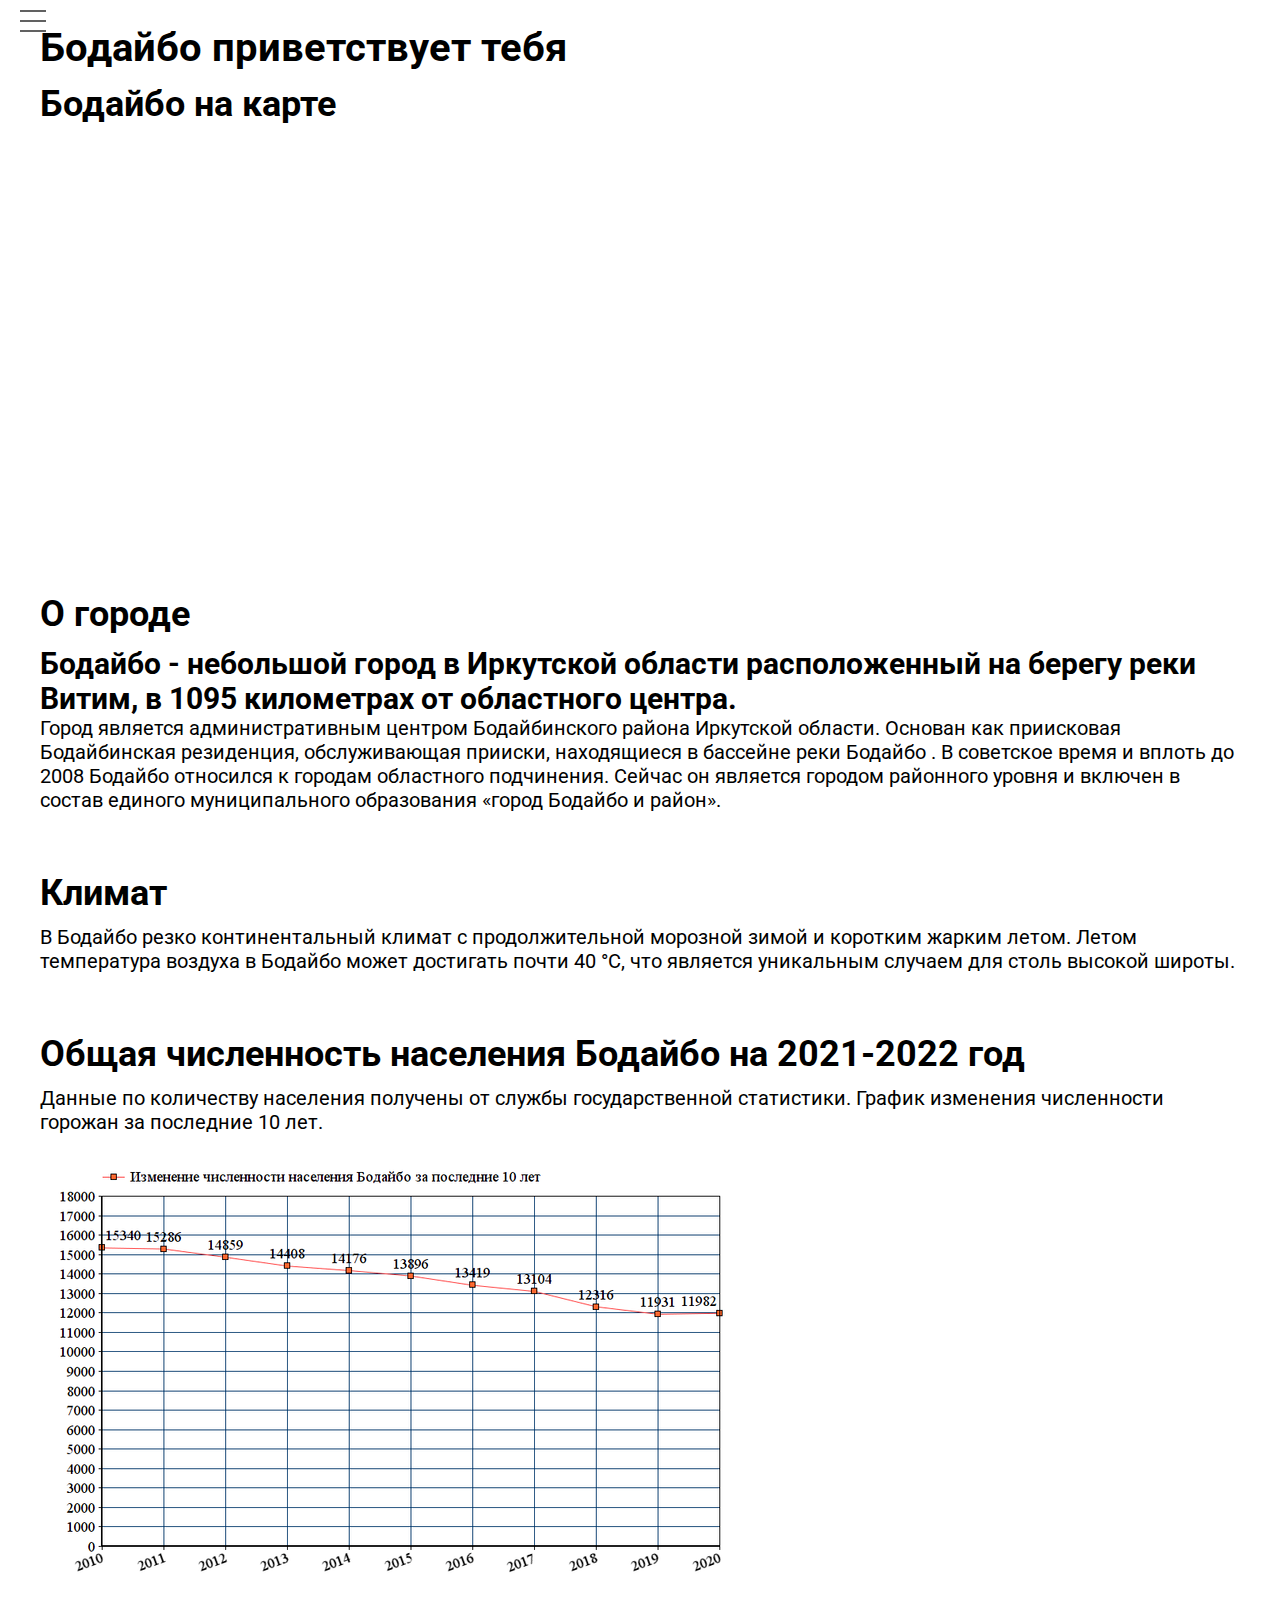
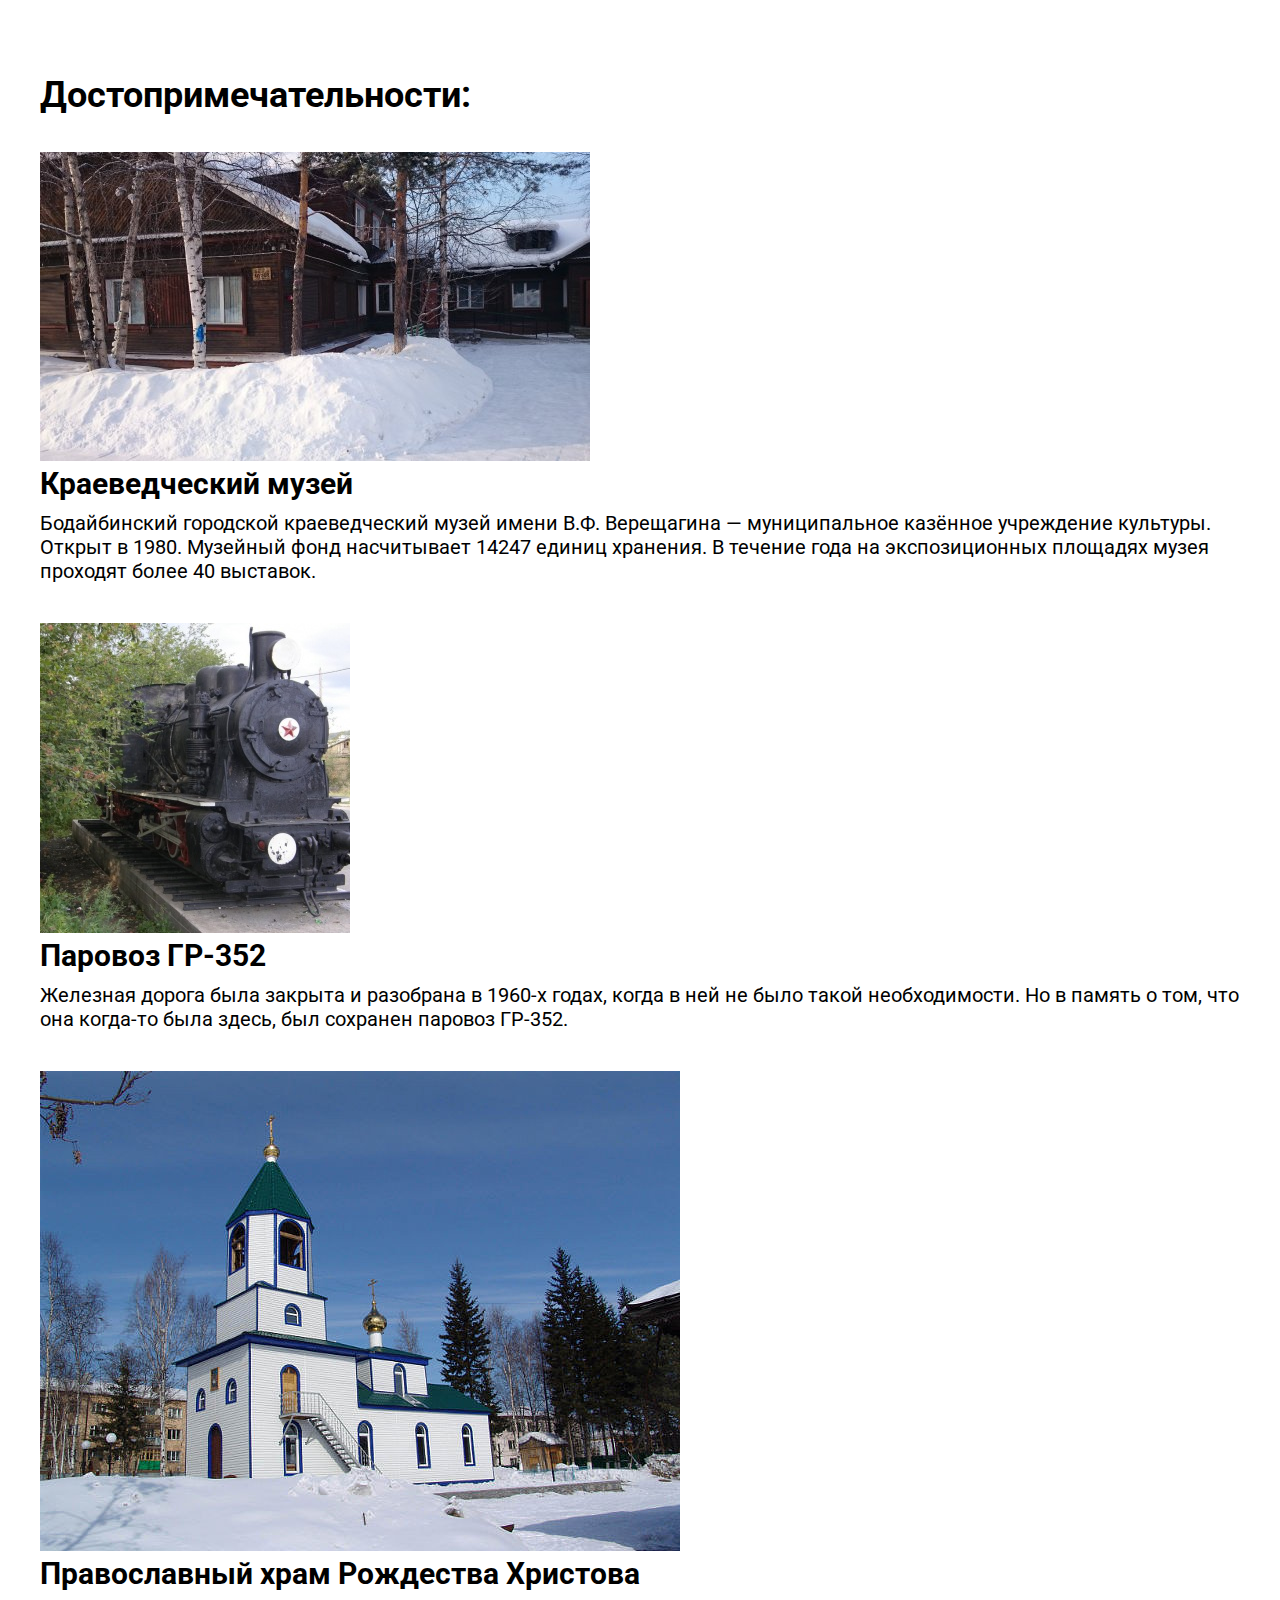
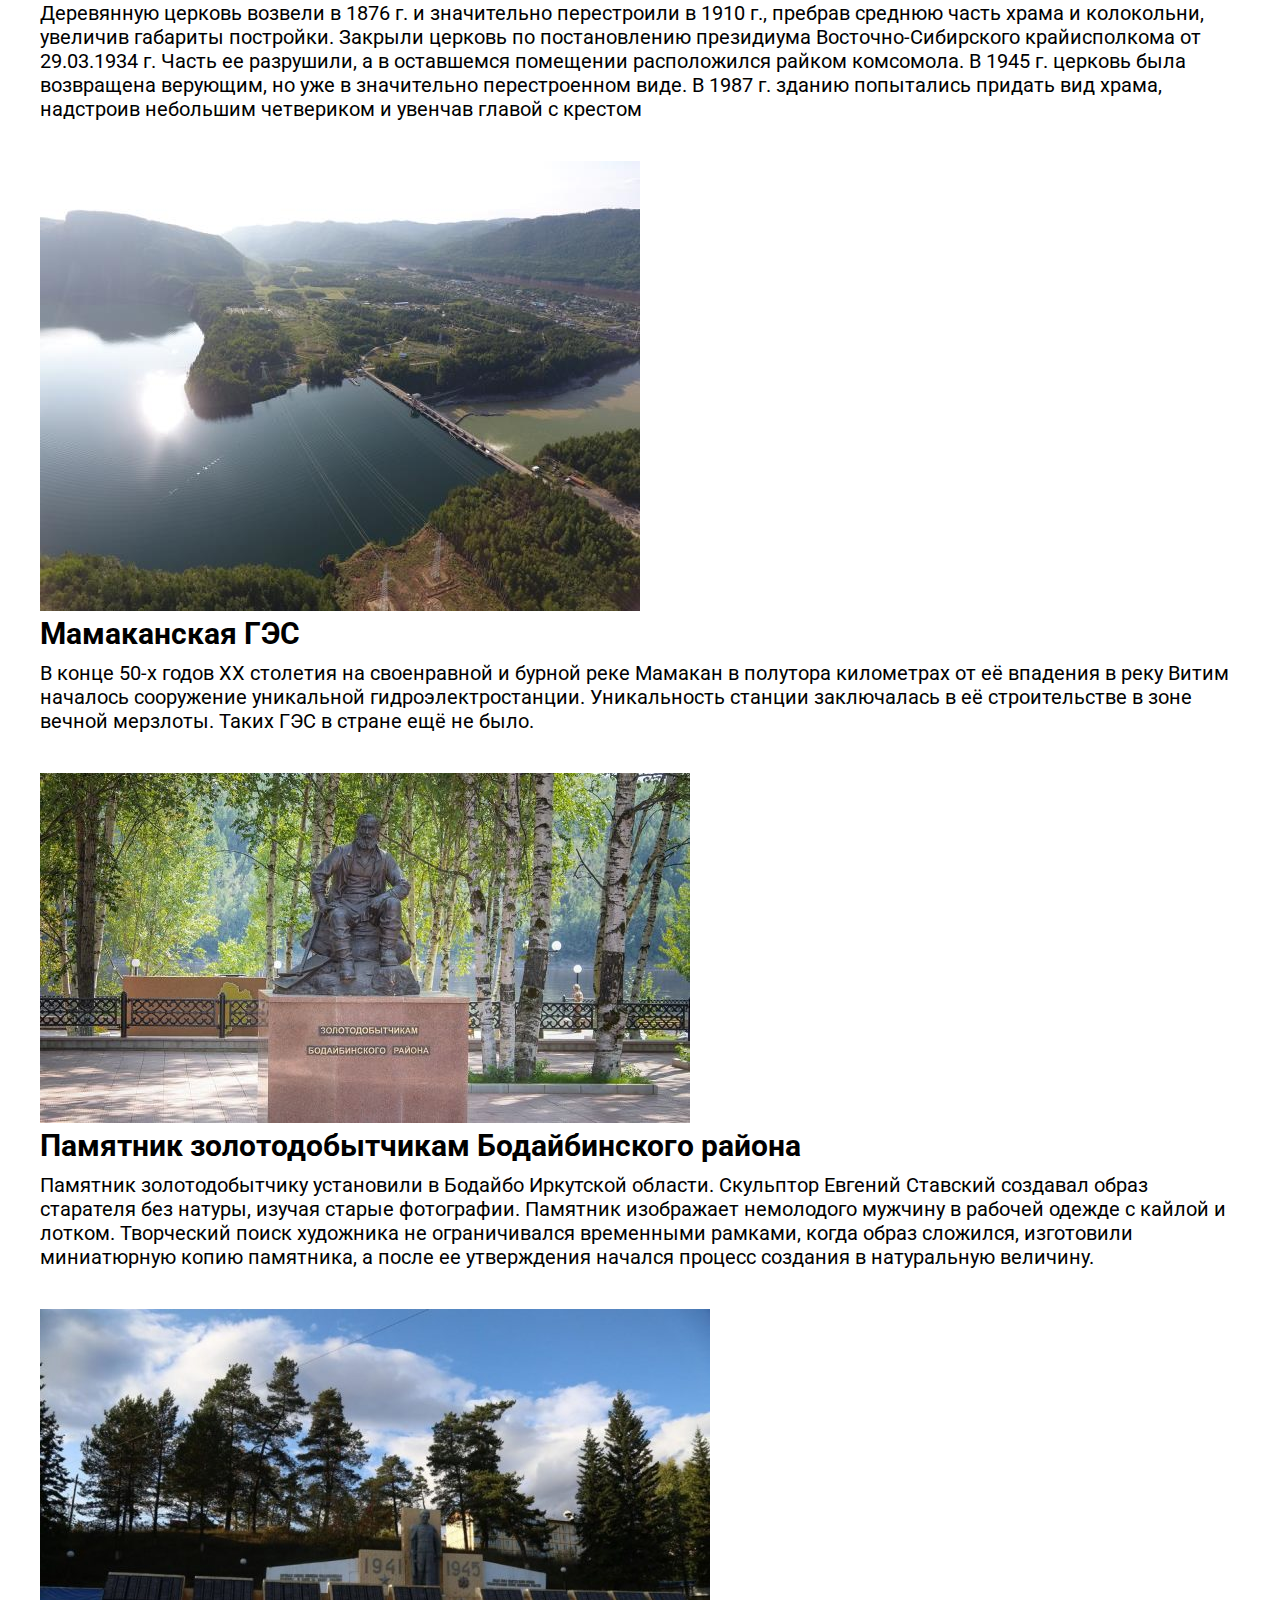
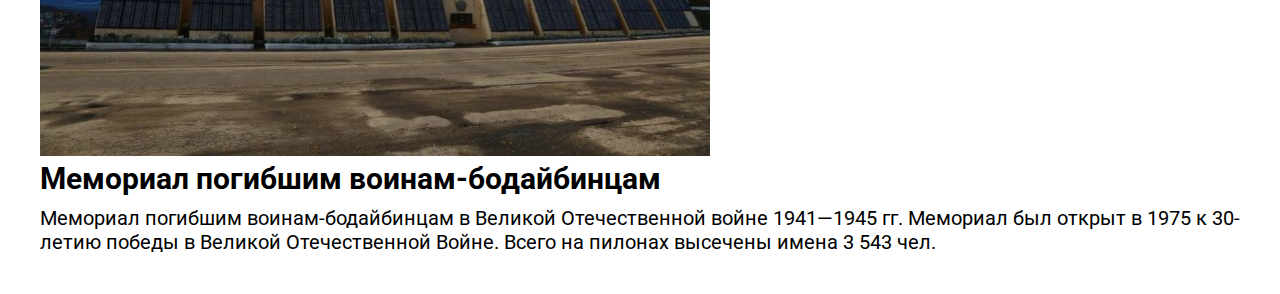
<file: index.html>
<!DOCTYPE html>
<html>
<head>
	<title>Гид по городу</title>
	<link href="https://fonts.googleapis.com/css2?family=Roboto:wght@300;400;500&display=swap" rel="stylesheet">
	<link rel="stylesheet" type="text/css" href="style.css">
</head>
<body>
	<div class="menu">
		<ul class="main_menu"> 
			<li><a href="#header">Главная</a></li>
			<li><a href="#about">О городе</a></li>
			<li><a href="#weather">Климат</a></li>
			<li><a href="#People">Численность</a></li>
			<li><a href="#gallery">Достопримечательности</a></li>
		</ul>
	</div>
	<div class="hamburger_menu">
	<input type="checkbox" id="menu-toggle">
	<label class="menu-btn" for="menu-toggle">
		<span></span>
	</label>
	<ul class="menu_box">
	<li><a href="#header" class="menu_item">Главная</a></li>
	<li><a href="#about" class="menu_item">О городе</a></li>
	<li><a href="#weather" class="menu_item">Климат</a></li>
	<li><a href="#People" class="menu_item">Численность</a></li>
	<li><a href="#gallery" class="menu_item">Достопримечательности</a></li>
	</ul>
<header class="page_header container" id="header">
	<main>
		<div class="slogan">
			<div class="container">
			<h1>Бодайбо приветствует тебя</h1>
			</div>
		</div>
		<section class="map container" id="map">
				<h2>Бодайбо на карте</h2>
				<iframe class="map_b" src="https://www.google.com/maps/embed?pb=!1m18!1m12!1m3!1d16984.04213451336!2d114.19234806894062!3d57.85215746337228!2m3!1f0!2f0!3f0!3m2!1i1024!2i768!4f13.1!3m3!1m2!1s0x5c4398481878a0fd%3A0xab12a8dc4fe02ab4!2z0JHQvtC00LDQudCx0L4sINCY0YDQutGD0YLRgdC60LDRjyDQvtCx0LsuLCA2NjY5MDE!5e0!3m2!1sru!2sru!4v1639230585538!5m2!1sru!2sru" width="1200" height="450" style="border:0;" allowfullscreen="" loading="lazy"></iframe>
			<article class="about container" id="about">
				<h2>О городе</h2>
				<section class="about-info">
					<h3>Бодайбо - небольшой город в Иркутской области расположенный на берегу реки Витим, в 1095 километрах от областного центра.</h3>
					<p>Город является административным центром Бодайбинского района Иркутской области. Основан как приисковая Бодайбинская резиденция, обслуживающая прииски, находящиеся в бассейне реки Бодайбо . В советское время и вплоть до 2008 Бодайбо относился к городам областного подчинения. Сейчас он является городом районного уровня и включен в состав единого муниципального образования «город Бодайбо и район».
					</p>
				</section>
			</article>
		</section>
	</main>
</header>
<main>
	<section class="weather container" id="weather">
		<h2>Климат</h2>
		<p>В Бодайбо резко континентальный климат с продолжительной морозной зимой и коротким жарким летом.
			Летом температура воздуха в Бодайбо может достигать почти 40 °C, что является уникальным случаем для столь высокой широты.</p>
	</section>
	<section class="People container" id="People">
		<h2>Общая численность населения Бодайбо на 2021-2022 год</h2>
		<p>Данные по количеству населения получены от службы государственной статистики. График изменения численности горожан за последние 10 лет.</p>
		<img src="img/bodaibonew.png" alt="">
	</section>
	<section class="gallery container" id="gallery">
		<h2>Достопримечательности:</h2>
		<div>
			<img src="img/m2.jpg" alt="">
			<h3>Краеведческий музей</h3>
			<p>Бодайбинский городской краеведческий музей имени В.Ф. Верещагина —
					муниципальное казённое учреждение культуры. Открыт в 1980.
				Музейный фонд  насчитывает 14247 единиц хранения.
				В течение года на экспозиционных площадях музея проходят более 40 выставок.
			</p>
		</div>
		<div>
			<img src="img/p3.jpg" alt="">
			<h3>Паровоз ГР-352</h3>
			<p>Железная дорога была закрыта и разобрана в 1960-х годах, когда в ней не было такой необходимости. 
				Но в память о том, что она когда-то была здесь, был сохранен паровоз ГР-352.</p>
		</div>
		<div>
			<img src="img/h.jpg" alt="">
			<h3>Православный храм Рождества Христова</h3>
			<p>Деревянную церковь возвели в 1876 г. и значительно перестроили в 1910 г., 
				пребрав среднюю часть храма и колокольни, увеличив габариты постройки.
				Закрыли церковь по постановлению президиума Восточно-Сибирского крайисполкома от 29.03.1934 г. 
				Часть ее разрушили, а в оставшемся помещении расположился райком комсомола.
				В 1945 г. церковь была возвращена верующим, но уже в значительно перестроенном виде.
					В 1987 г. зданию попытались придать вид храма, надстроив небольшим четвериком и увенчав главой с крестом
			</p>
		</div>
		<div>
			<img src="img/mama3.jpg" alt="">
			<h3>Мамаканская ГЭС</h3>
			<p>В конце 50-х годов XX столетия на своенравной и бурной реке Мамакан 
				в полутора километрах от её впадения в реку Витим началось сооружение уникальной гидроэлектростанции.
					Уникальность станции заключалась в её строительстве в зоне вечной мерзлоты. Таких ГЭС в стране ещё не было.</p>
		</div>
		<div>
			<img src="img/Zoloto.jpg" alt="">
			<h3>Памятник золотодобытчикам Бодайбинского района</h3>
			<p>Памятник золотодобытчику установили в Бодайбо Иркутской области. 
				Скульптор Евгений Ставский создавал образ старателя без натуры,
					изучая старые фотографии. Памятник изображает немолодого мужчину в рабочей одежде с кайлой и лотком.
					Творческий поиск художника не ограничивался временными рамками, когда образ сложился,
					изготовили миниатюрную копию памятника,
					а после ее утверждения начался процесс создания в натуральную величину.
				</p>
		</div>
		<div>
			<img src="img/w4.jpg" alt="">
			<h3>Мемориал погибшим воинам-бодайбинцам</h3>
			<p>
				Мемориал погибшим воинам-бодайбинцам в Великой Отечественной войне 1941—1945 гг.
				Мемориал был открыт в 1975 к 30-летию победы в Великой Отечественной Войне.
					Всего на пилонах высечены имена 3 543 чел.
			</p>
		</div>
	</section>
</main>
</body>
</html>
</file>
<file: style.css>
*{
text-decoration: none;
list-style-type: none;
margin: 0;
padding: 0;
color: black;
}
a{
	text-decoration: none;
}
h1{
	padding-bottom: 0.3em;
}
body {
	background: white;
	padding: 0;
	margin: 0;
	font-size: 20px;
	font-family: 'Roboto', sans-serif;
}
img{
	max-width: 100%;
	height: auto;
}
.container {
	width: 1200px;
	margin: 0 auto;
}
.map h2{
	padding-bottom: 0.2em;
}
.map_b{
	padding-bottom: 0.3em;
}
.menu{
background-color: #eceff1;
height: 50px;
}
.main_menu{
display: flex;
justify-content: space-around;
padding-top: 15px;
font-size: 20px;
}
.main_menu a{
color: black;
}
.hamburger_menu{
display: none;
}
.hamburger_menu{
	display: block;
}
.menu{
	display: none;
}
.menu-btn{
	display: flex;
	width: 26px;
	height: 26px;
	position: fixed;
	top: 20px;
	left: 20px;
	z-index: 1;
}
.menu-btn>span,.menu-btn>span::before,.menu-btn>span::after{
	display: block;
	width: 100%;
	height: 2px;
	background-color: #616161;
	content: "";
	position: absolute;
	transition: all 0.5s;
}
.menu-btn>span::before{
	top: -10px;
}
.menu-btn>span::after{
	top: 10px;
}
.menu_box{
	text-align: center;
	position: fixed;
	width: 20%;
	height: 100%;
	background-color: lightgray;
	padding: 80px 0;
	box-shadow: 1px 0 6px rgba(0,0,0,1);
	left: -100%;
	top: 0;
	transition: all 0.5s;
	visibility: hidden;
}
.about h2{
	padding-bottom: 0.3em;
}
.menu_item{
	display: block;
	padding: 12px 24px;
	font-size: 24px;
	font-weight: 600px;
}
.menu_item:hover{
	background-color: #cfd8dc;
}
#menu-toggle:checked ~ .menu-btn >span{
	transform: rotate(45deg);
}
#menu-toggle:checked ~ .menu-btn >span::before{
	top: 0;
}
#menu-toggle:checked ~ .menu-btn >span::after{
	transform: rotate(90deg);
	top: 0;
}
#menu-toggle:checked~.menu_box{
	left: 0;
	visibility: visible;
}
#menu-toggle{
	opacity: 0;
}
.page_header {
	display: flex;
}
.gallery_list {
display: flex;
flex-direction: column;
margin: 0;
padding: 0;
list-style-type: none;
color: white;
}

.gallery_list li {
display: flex;
margin-bottom: 10px;
align-items: center;
background-color: #B5D4C5;
}

.gallery_list h3 {
flex-grow: 1;
text-align: center;
text-transform: uppercase;
padding: 30px;
}
h2{
	font-size: 36px;
}
h3{
	font-size: 30px;
}
.weather{
	padding-top: 3em;
}
.weather h2{
	padding-bottom: 0.3em;
}
.People{
	padding-top: 3em;
}
.People h2{
	padding-bottom: 0.3em;
}
.gallery{
	padding-top: 1em;
}
.gallery h2{
	padding-bottom: 1em;
}
.gallery h3{
	padding-bottom: 10px;
}
.gallery p{
	padding-bottom: 2em;
}
</file>
